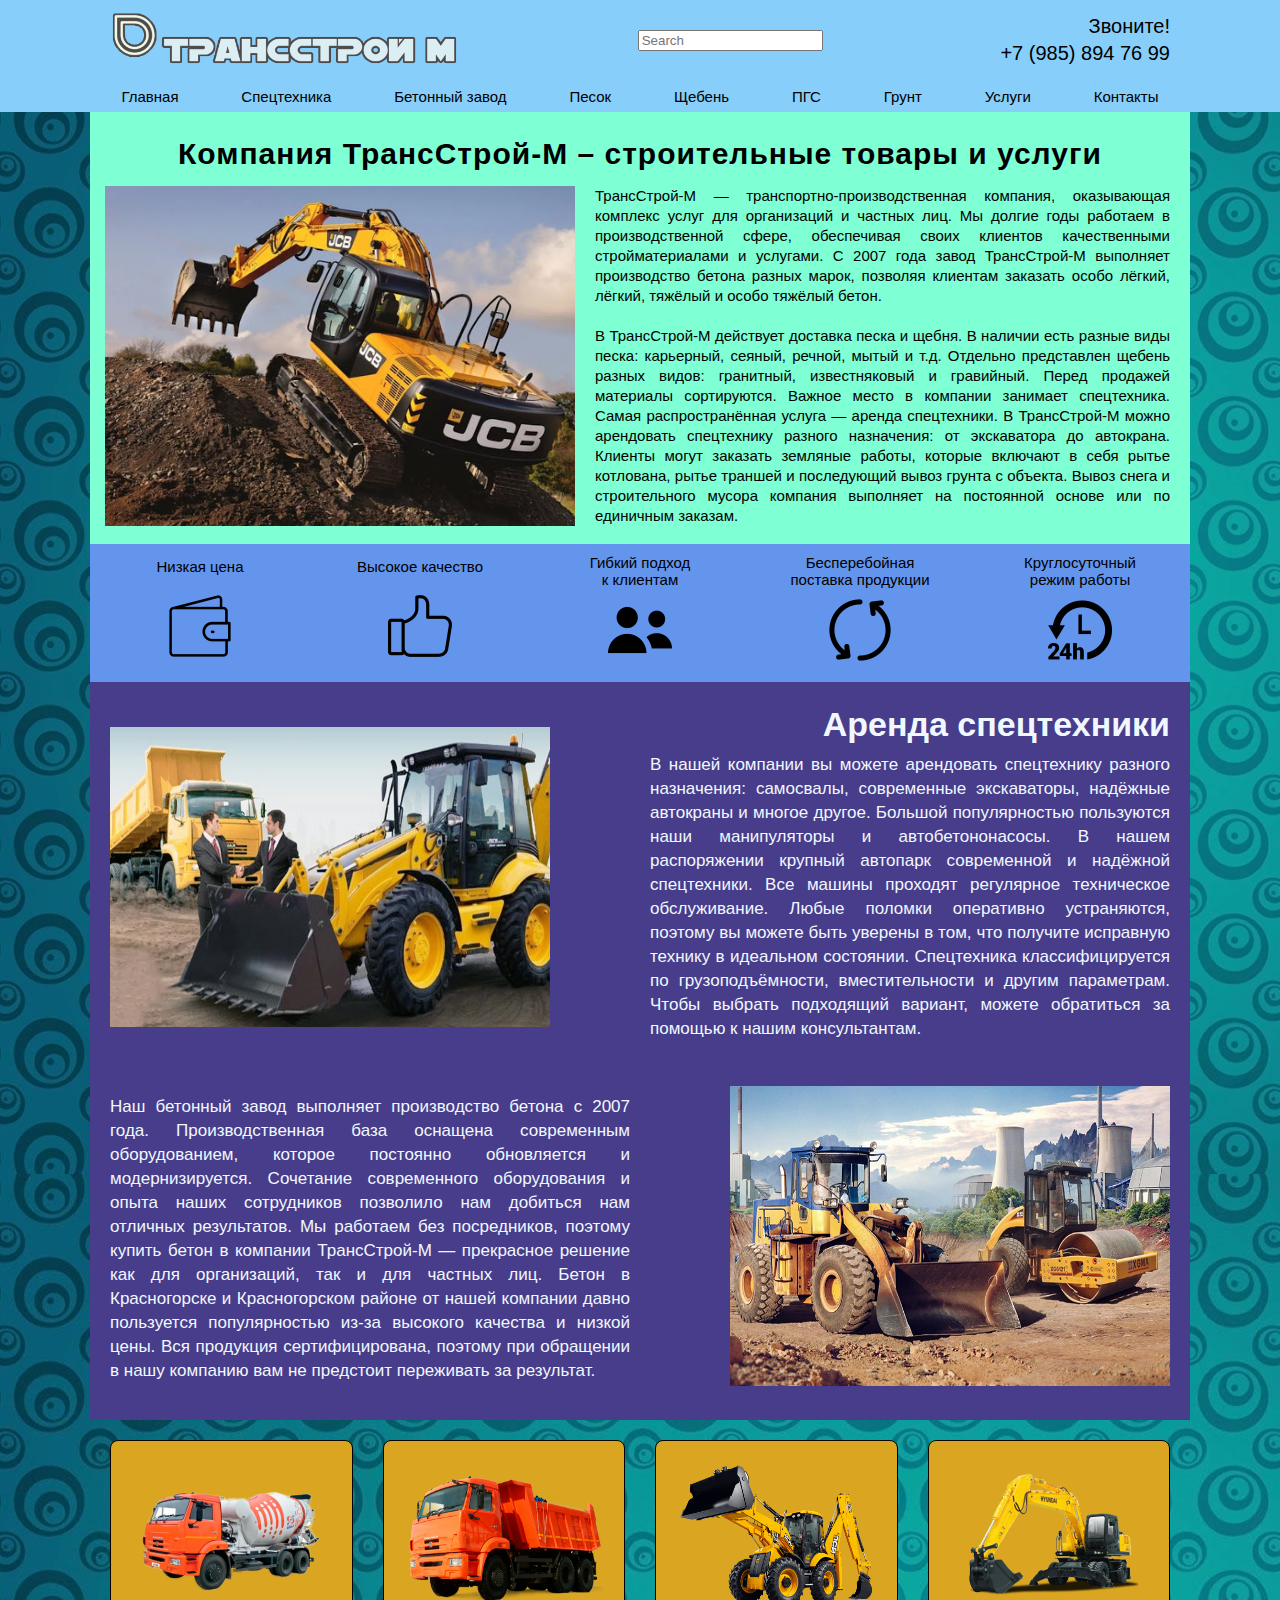
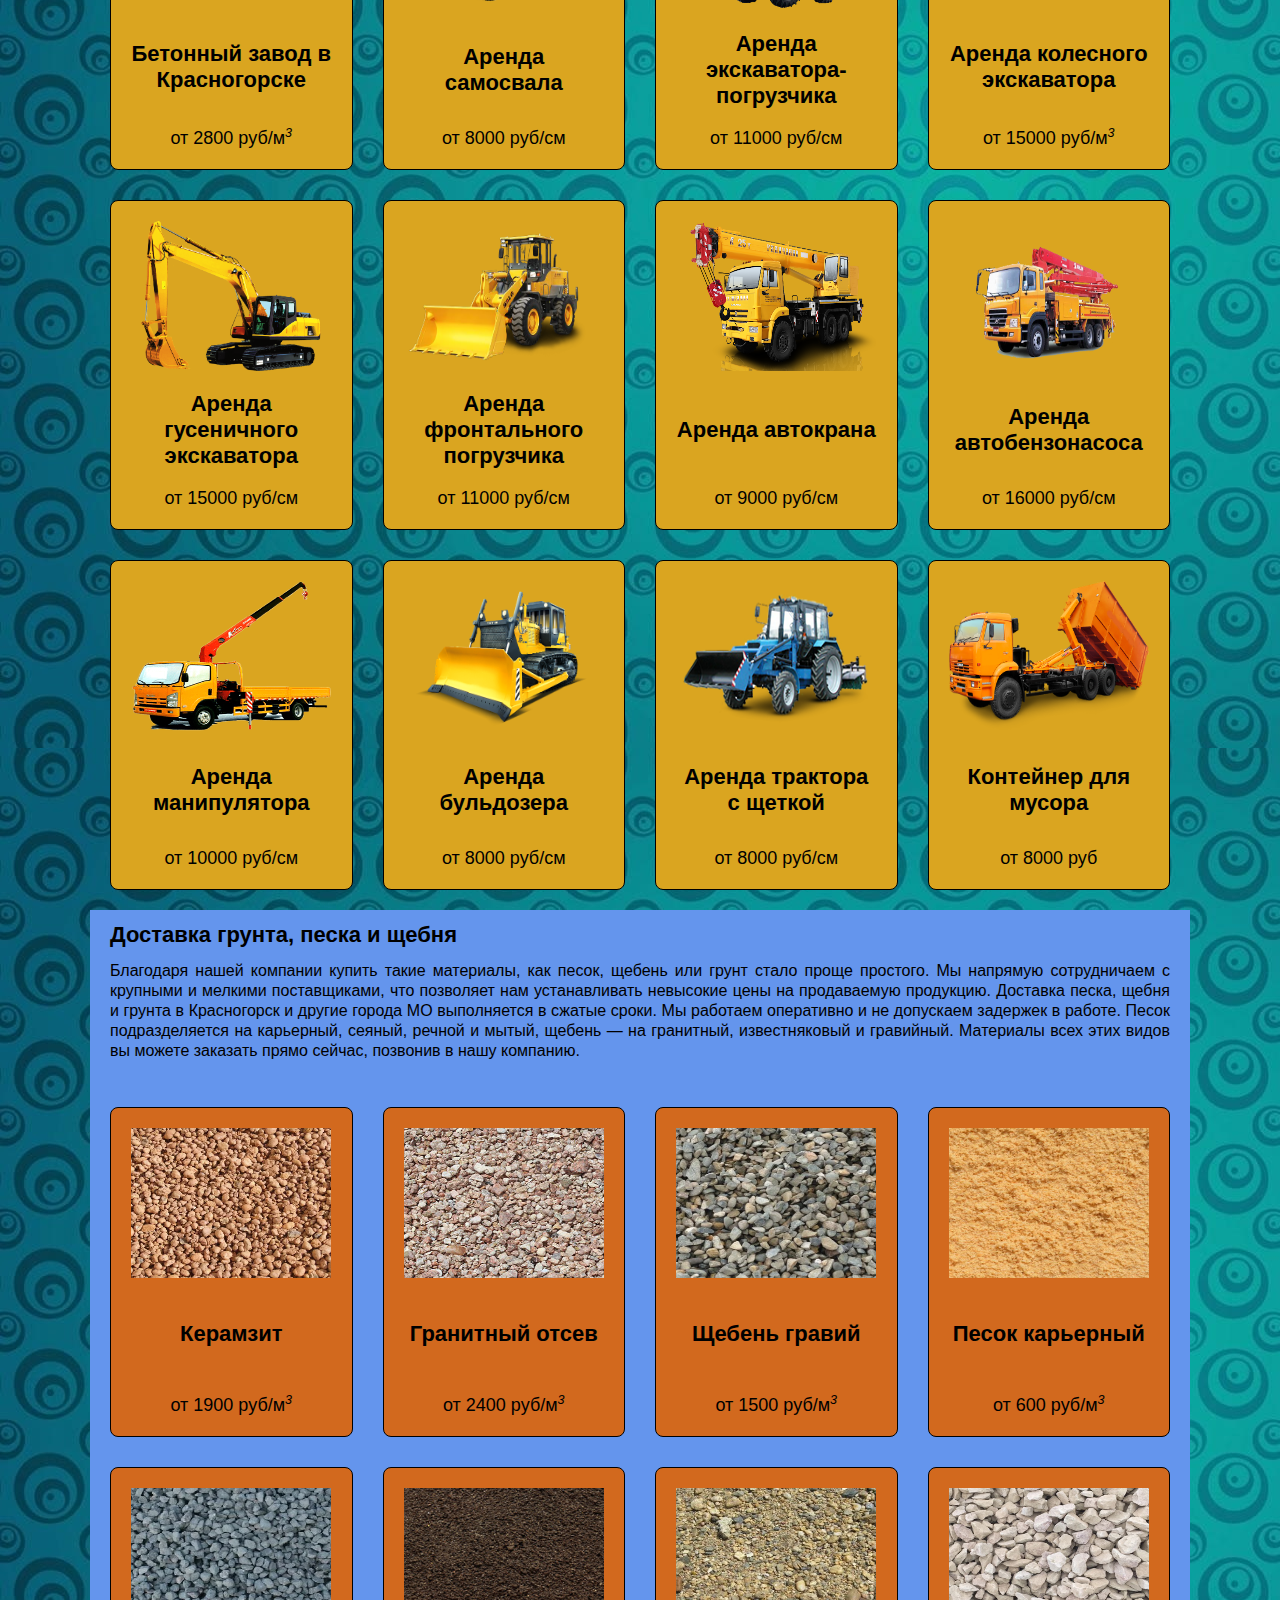
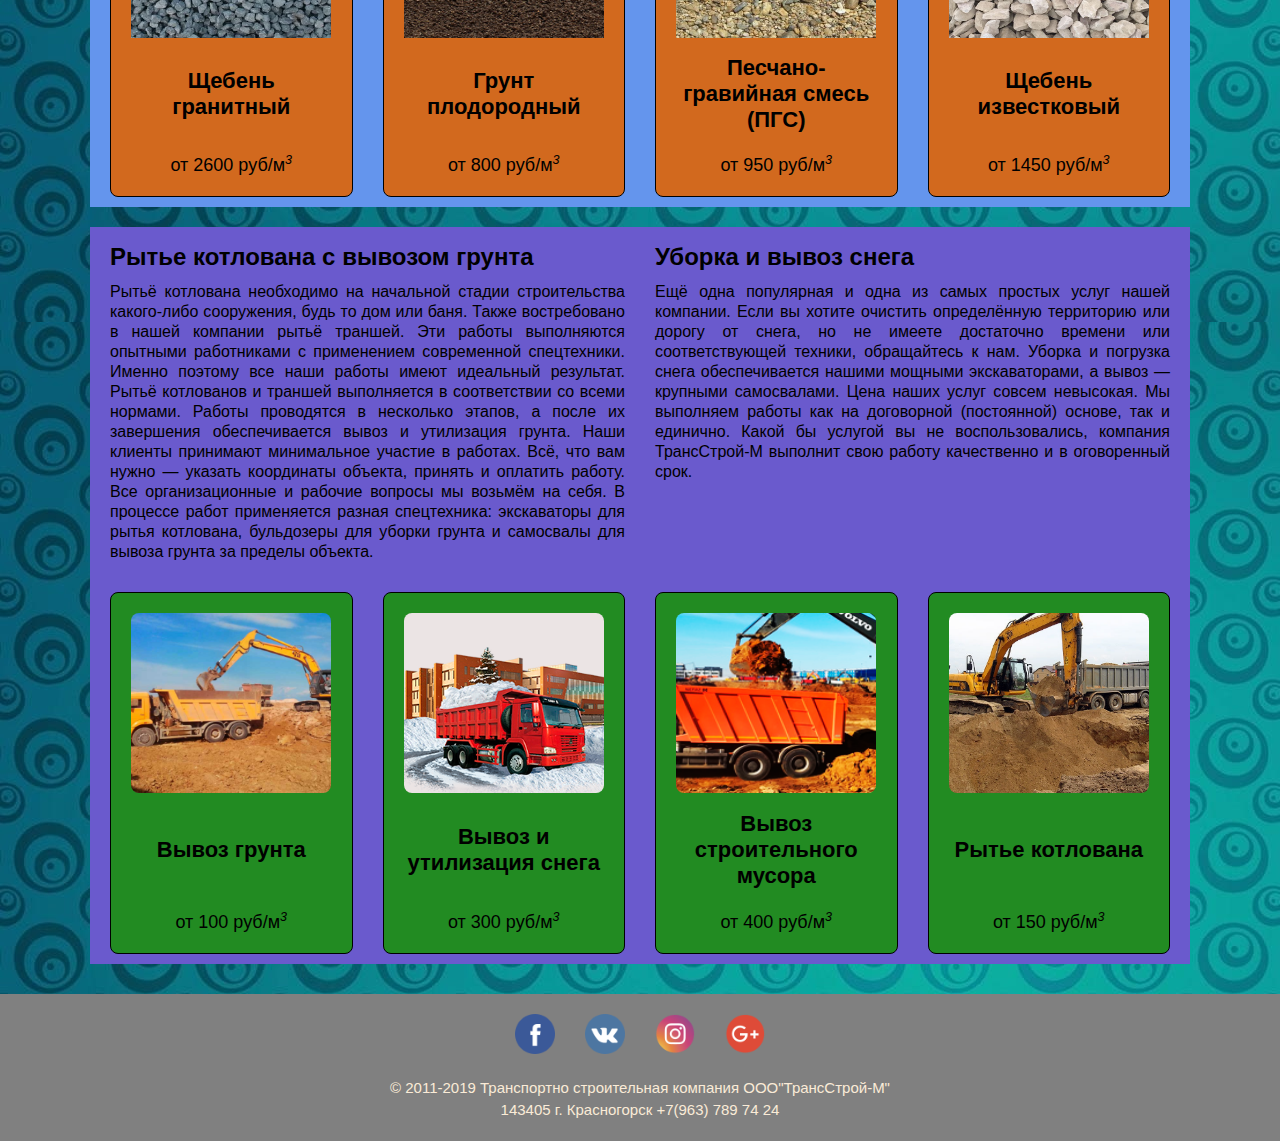
<file: sitew/index.html>
<!DOCTYPE html>
<html lang="en">
<head>
  <meta charset="UTF-8">
  <meta name="viewport" content="width=device-width, initial-scale=1.0">
  <link rel="stylesheet" href="css/style.css">
  <title>Document</title>
</head>
<body>
  <header class="main-header">
    <div class="container">
      <div class="top-nav">
        <div class="header-logo">
          <img src="images/logo.png" alt="ТрансСтрой-М" width="350px">
        </div>
        <form>
          <input type="search" name="q" placeholder="Search">
        </form>
        <span class="header-phone">
          Звоните!<br>+7 (985) 894 76 99
        </span>
      </div>
    </div>
    <div class="container">
      <nav class="main-navigation">
        <a class="active" href="#">Главная</a>
        <a href="#">Спецтехника</a>
        <a href="beton.html">Бетонный завод</a>
        <a href="#">Песок</a>
        <a href="#">Щебень</a>
        <a href="#">ПГС</a>
        <a href="#">Грунт</a>
        <a href="#">Услуги</a>
        <a href="#">Контакты</a>
      </nav>
    </div>
  </header>

  <main class="container">
    <div class="main-content">
      <h1>Компания ТрансСтрой-М – строительные товары и услуги</h1>
      <div class="main-content-flexbox">
        <div class="main-img">
          <img src="images/pic.jpg" alt="ТрансСтрой-М" width="470px" height="340px">
        </div>
        <p class="main-text">
          ТрансСтрой-М — транспортно-производственная компания, оказывающая комплекс 
          услуг для организаций и частных лиц. Мы долгие годы работаем в 
          производственной сфере, обеспечивая своих клиентов качественными 
          стройматериалами и услугами. С 2007 года завод ТрансСтрой-М выполняет 
          производство бетона разных марок, позволяя клиентам заказать особо лёгкий, 
          лёгкий, тяжёлый и особо тяжёлый бетон. <br><br>
          В ТрансСтрой-М действует доставка песка и щебня. В наличии есть разные 
          виды песка: карьерный, сеяный, речной, мытый и т.д. Отдельно представлен 
          щебень разных видов: гранитный, известняковый и гравийный. Перед продажей 
          материалы сортируются. Важное место в компании занимает спецтехника. Самая 
          распространённая услуга — аренда спецтехники. В ТрансСтрой-М можно 
          арендовать спецтехнику разного назначения: от экскаватора до автокрана. 
          Клиенты могут заказать земляные работы, которые включают в себя рытье 
          котлована, рытье траншей и последующий вывоз грунта с объекта. Вывоз снега 
          и строительного мусора компания выполняет на постоянной основе или по 
          единичным заказам.
        </p>
      </div>
    </div>

    <div class="features-container">
      <div class="feature">
        <span>Низкая цена</span>
        <img src="images/wallet.png" alt="Цена" width="64px" height="64px">
      </div>
      <div class="feature">
        <span>Высокое качество</span>
        <img src="images/like.png" alt="Качество" width="64px" height="64px">
      </div>
      <div class="feature">
        <span>Гибкий подход<br> к клиентам</span>
        <img src="images/group.png" alt="Подход" width="64px" height="64px">
      </div>
      <div class="feature">
        <span>Бесперебойная<br> поставка продукции</span>
        <img src="images/refresh.png" alt="Поставка" width="64px" height="64px">
      </div>
      <div class="feature">
        <span>Круглосуточный<br> режим работы</span>
        <img src="images/time.png" alt="Время" width="64px" height="64px">
      </div>
    </div>

    <div class="lease-wrapper">
      <div class="lease-box">
        <img src="images/pic-3.jpg" width="440px" height="300px">
      </div>
      <div class="lease-box">
        <h1>
          Аренда спецтехники
        </h1>
        <p>В нашей компании вы можете арендовать спецтехнику разного 
        назначения: самосвалы, современные экскаваторы, надёжные 
        автокраны и многое другое. Большой популярностью 
        пользуются наши манипуляторы и автобетононасосы. В нашем 
        распоряжении крупный автопарк современной и надёжной 
        спецтехники. Все машины проходят регулярное техническое 
        обслуживание. Любые поломки оперативно устраняются, 
        поэтому вы можете быть уверены в том, что получите 
        исправную технику в идеальном состоянии. Спецтехника 
        классифицируется по грузоподъёмности, вместительности 
        и другим параметрам. Чтобы выбрать подходящий вариант, 
        можете обратиться за помощью к нашим консультантам.
        </p>
      </div>
      <div class="lease-box">
        <p>Наш бетонный завод выполняет производство бетона с 2007 года. 
        Производственная база оснащена современным оборудованием, 
        которое постоянно обновляется и модернизируется. Сочетание 
        современного оборудования и опыта наших сотрудников позволило 
        нам добиться нам отличных результатов. Мы работаем без 
        посредников, поэтому купить бетон в компании ТрансСтрой-М — 
        прекрасное решение как для организаций, так и для частных 
        лиц. Бетон в Красногорске и Красногорском районе от нашей 
        компании давно пользуется популярностью из-за высокого 
        качества и низкой цены. Вся продукция сертифицирована, 
        поэтому при обращении в нашу компанию вам не предстоит 
        переживать за результат.
        </p>
      </div>
      <div class="lease-box">
          <img src="images/pic-4.jpg" width="440px" height="300px">
      </div>
    </div>

    <section class="grid-tech">
      <div class="grid-tech-box">
        <img src="images/betonyi zavod.png" alt="Бетонный завод" width="200px" height="150px">
        <h1>Бетонный завод в Красногорске</h1>
        <span>от 2800 руб/м<sup><small><i>3</i></small></sup></span>
      </div>
      <div class="grid-tech-box">
        <img src="images/samosval.png" alt="Самосвал" width="200px" height="150px">
        <h1>Аренда самосвала</h1>
        <span>от 8000 руб/см</span>
      </div>
      <div class="grid-tech-box">
        <img src="images/ekskavator-pogruzchik.png" alt="Экскаватор-погрузчик" width="200px" height="150px">
        <h1>Аренда экскаватора-погрузчика</h1>
        <span>от 11000 руб/см</span>
      </div>
      <div class="grid-tech-box">
        <img src="images/kolesnyi-ekskavator.png" alt="Колесной экскаватор" width="200px" height="150px">
        <h1>Аренда колесного экскаватора</h1>
        <span>от 15000 руб/м<sup><small><i>3</i></small></sup></span>
      </div>
      <div class="grid-tech-box">
        <img src="images/gusenichnyi-ekskavator.png" alt="Гусеничный экскаватор" width="200px" height="150px">
        <h1>Аренда гусеничного экскаватора</h1>
        <span>от 15000 руб/см</span>
      </div>
      <div class="grid-tech-box">
        <img src="images/frontalnyi-pogruzchik.png" alt="Фронтальный погрузчик" width="200px" height="150px">
        <h1>Аренда фронтального погрузчика</h1>
        <span>от 11000 руб/см</span>
      </div>
      <div class="grid-tech-box">
        <img src="images/avtokran.png" alt="Автокран" width="200px" height="150px">
        <h1>Аренда автокрана</h1>
        <span>от 9000 руб/см</span>
      </div>
      <div class="grid-tech-box">
        <img src="images/avtobenzonasos.png" alt="Автобензонасос" width="200px" height="150px">
        <h1>Аренда автобензонасоса</h1>
        <span>от 16000 руб/см</span>
      </div>
      <div class="grid-tech-box">
        <img src="images/manipulyator.png" alt="Манипутятор" width="200px" height="150px">
        <h1>Аренда манипулятора</h1>
        <span>от 10000 руб/см</span>
      </div>
      <div class="grid-tech-box">
        <img src="images/buldozer.png" alt="Бульдозер" width="200px" height="150px">
        <h1>Аренда бульдозера</h1>
        <span>от 8000 руб/см</span>
      </div>
      <div class="grid-tech-box">
        <img src="images/traktor-s-shetkoi.png" alt="Трактор" width="200px" height="150px">
        <h1>Аренда трактора с щеткой</h1>
        <span>от 8000 руб/см</span>
      </div>
      <div class="grid-tech-box">
        <img src="images/konteiner-musornyi.png" alt="Контейнер для мусора" width="200px" height="150px">
        <h1>Контейнер для мусора</h1>
        <span>от 8000 руб</span>
      </div>
    </section>

    <div class="grid-soil">
      <div class="grid-soil-title">
        <h1>Доставка грунта, песка и щебня</h1>
          <p>Благодаря нашей компании купить такие материалы, как песок, щебень или грунт стало проще 
          простого. Мы напрямую сотрудничаем с крупными и мелкими поставщиками, что позволяет нам 
          устанавливать невысокие цены на продаваемую продукцию. Доставка песка, щебня и грунта в 
          Красногорск и другие города МО выполняется в сжатые сроки. Мы работаем оперативно и не 
          допускаем задержек в работе.
          Песок подразделяется на карьерный, сеяный, речной и мытый, щебень — на гранитный, 
          известняковый и гравийный. Материалы всех этих видов вы можете заказать прямо сейчас, 
          позвонив в нашу компанию.
          </p>
      </div>
      <div class="grid-soil-box">
        <img src="images/keramzit.png" alt="Керамзит" width="200px" height="150px">
        <h1>Керамзит</h1>
        <span>от 1900 руб/м<sup><small><i>3</i></small></sup></span>
      </div>
      <div class="grid-soil-box">
        <img src="images/granitnyi-otsev.png" alt="Гранитный отсев" width="200px" height="150px">
        <h1>Гранитный отсев</h1>
        <span>от 2400 руб/м<sup><small><i>3</i></small></sup></span>
      </div>
      <div class="grid-soil-box">
        <img src="images/sheben-gravinyi.png" alt="Щебень гравийный" width="200px" height="150px">
        <h1>Щебень гравий</h1>
        <span>от 1500 руб/м<sup><small><i>3</i></small></sup></span>
      </div>
      <div class="grid-soil-box">
        <img src="images/pesok-kariernyi.png" alt="Песок карьерный" width="200px" height="150px">
        <h1>Песок карьерный</h1>
        <span>от 600 руб/м<sup><small><i>3</i></small></sup></span>
      </div>
      <div class="grid-soil-box">
        <img src="images/sheben-granitnyi.png" alt="Щебень гранитный" width="200px" height="150px">
        <h1>Щебень гранитный</h1>
        <span>от 2600 руб/м<sup><small><i>3</i></small></sup></span>
      </div>
      <div class="grid-soil-box">
        <img src="images/plodorodyi-grunt.png" alt="Грунт плодородный" width="200px" height="150px">
        <h1>Грунт плодородный</h1>
        <span>от 800 руб/м<sup><small><i>3</i></small></sup></span>
      </div>
      <div class="grid-soil-box">
        <img src="images/pgs.png" alt="ПГС" width="200px" height="150px">
        <h1>Песчано-гравийная смесь (ПГС)</h1>
        <span>от 950 руб/м<sup><small><i>3</i></small></sup></span>
      </div>
      <div class="grid-soil-box">
        <img src="images/sheben-isvestnyakovyi.png" alt="Щебень известняковый" width="200px" height="150px">
        <h1>Щебень известковый</h1>
        <span>от 1450 руб/м<sup><small><i>3</i></small></sup></span>
      </div>
    </div>

    <div class="grid-services">
      <div class="grid-services-title">
        <div class="grid-services-title-box">
        <h2>Рытье котлована с вывозом грунта</h2>
        <span>
          Рытьё котлована необходимо на начальной стадии строительства какого-либо 
          сооружения, будь то дом или баня. Также востребовано в нашей компании 
          рытьё траншей. Эти работы выполняются опытными работниками с применением 
          современной спецтехники. Именно поэтому все наши работы имеют идеальный 
          результат.
          Рытьё котлованов и траншей выполняется в соответствии со всеми нормами. 
          Работы проводятся в несколько этапов, а после их завершения 
          обеспечивается вывоз и утилизация грунта. Наши клиенты принимают 
          минимальное участие в работах. Всё, что вам нужно — указать координаты 
          объекта, принять и оплатить работу. Все организационные и рабочие 
          вопросы мы возьмём на себя. В процессе работ применяется разная 
          спецтехника: экскаваторы для рытья котлована, бульдозеры для уборки 
          грунта и самосвалы для вывоза грунта за пределы объекта.
        </span>
        <h2>Уборка и вывоз снега</h2>
        <span>
          Ещё одна популярная и одна из самых простых услуг нашей компании. 
          Если вы хотите очистить определённую территорию или дорогу от снега, 
          но не имеете достаточно времени или соответствующей техники, 
          обращайтесь к нам. Уборка и погрузка снега обеспечивается нашими 
          мощными экскаваторами, а вывоз — крупными самосвалами. 
          Цена наших услуг совсем невысокая. Мы выполняем работы как на 
          договорной (постоянной) основе, так и единично.
          Какой бы услугой вы не воспользовались, компания ТрансСтрой-М 
          выполнит свою работу качественно и в оговоренный срок.
        </span>
      </div>
      </div>
      <div class="grid-services-box">
        <img src="images/vyivoz-grunta.png" alt="Вывоз грунта" width="200px" height="180px">
        <h2>Вывоз грунта</h2>
        <span>от 100 руб/м<sup><small><i>3</i></small></sup></span>
      </div>
      <div class="grid-services-box">
        <img src="images/vyivoz-snega.png" alt="Вывоз снега" width="200px" height="180px">
        <h2>Вывоз и утилизация снега</h2>
        <span>от 300 руб/м<sup><small><i>3</i></small></sup></span>
      </div>
      <div class="grid-services-box">
        <img src="images/vyivoz-musora.png" alt="Вывоз мусора" width="200px" height="180px">
        <h2>Вывоз строительного мусора</h2>
        <span>от 400 руб/м<sup><small><i>3</i></small></sup></span>
      </div>
      <div class="grid-services-box">
        <img src="images/ryitie-kotlovana.png" alt="Рытье котлована" width="200px" height="180px">
        <h2>Рытье котлована</h2>
        <span>от 150 руб/м<sup><small><i>3</i></small></sup></span>
      </div>
    </div>
  </main>

  <footer>
    <div class="footer-links">
      <a href="#"><img src="images/facebook.png" alt="facebook" width="40px" height="40px"></a>
      <a href="#"><img src="images/vk.png" alt="vk" width="40px" height="40px"></a>
      <a href="#"><img src="images/instagram.png" alt="instagram" width="40px" height="40px"></a>
      <a href="#"><img src="images/google-plus.png" alt="google+" width="40px" height="40px"></a>
    </div>
    <p>
      © 2011-2019 Транспортно строительная компания ООО"ТрансСтрой-М"
      143405 г. Красногорск +7(963) 789 74 24
    </p>
  </footer>
</body>
</html>
</file>
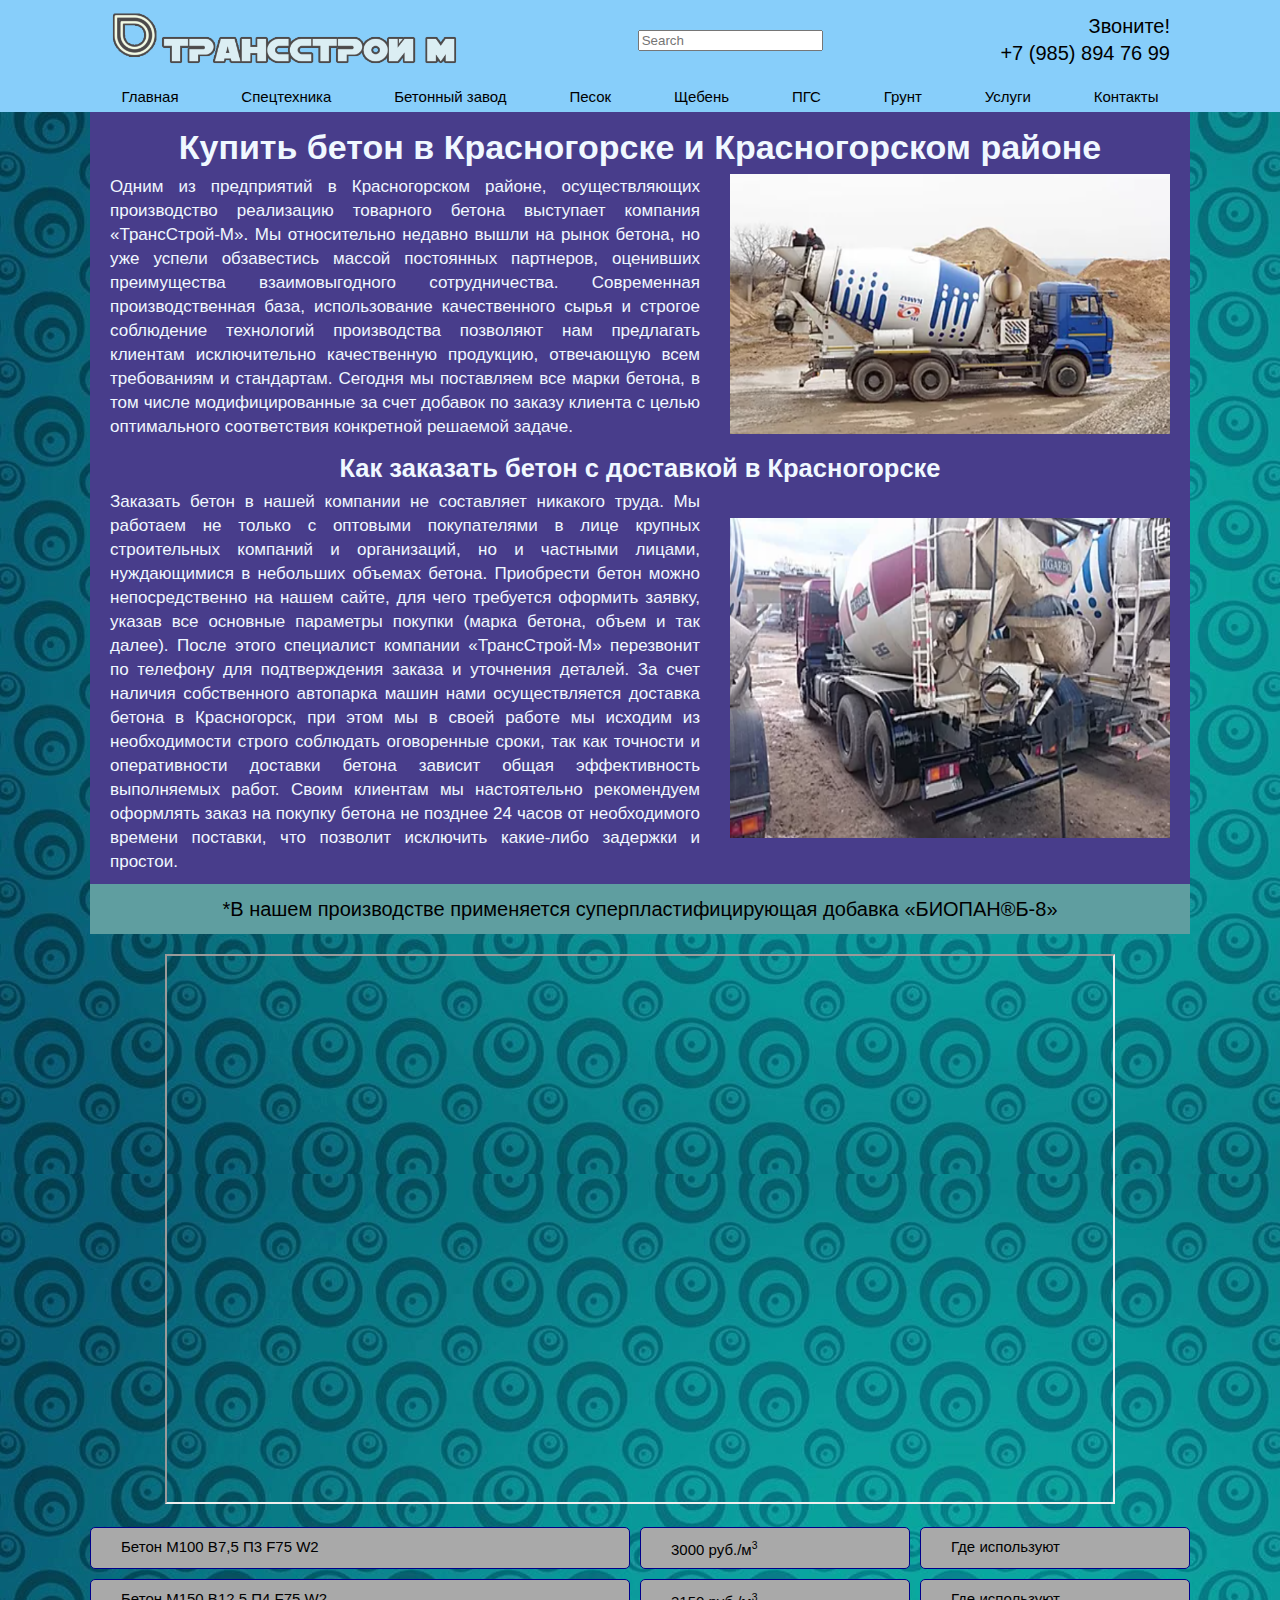
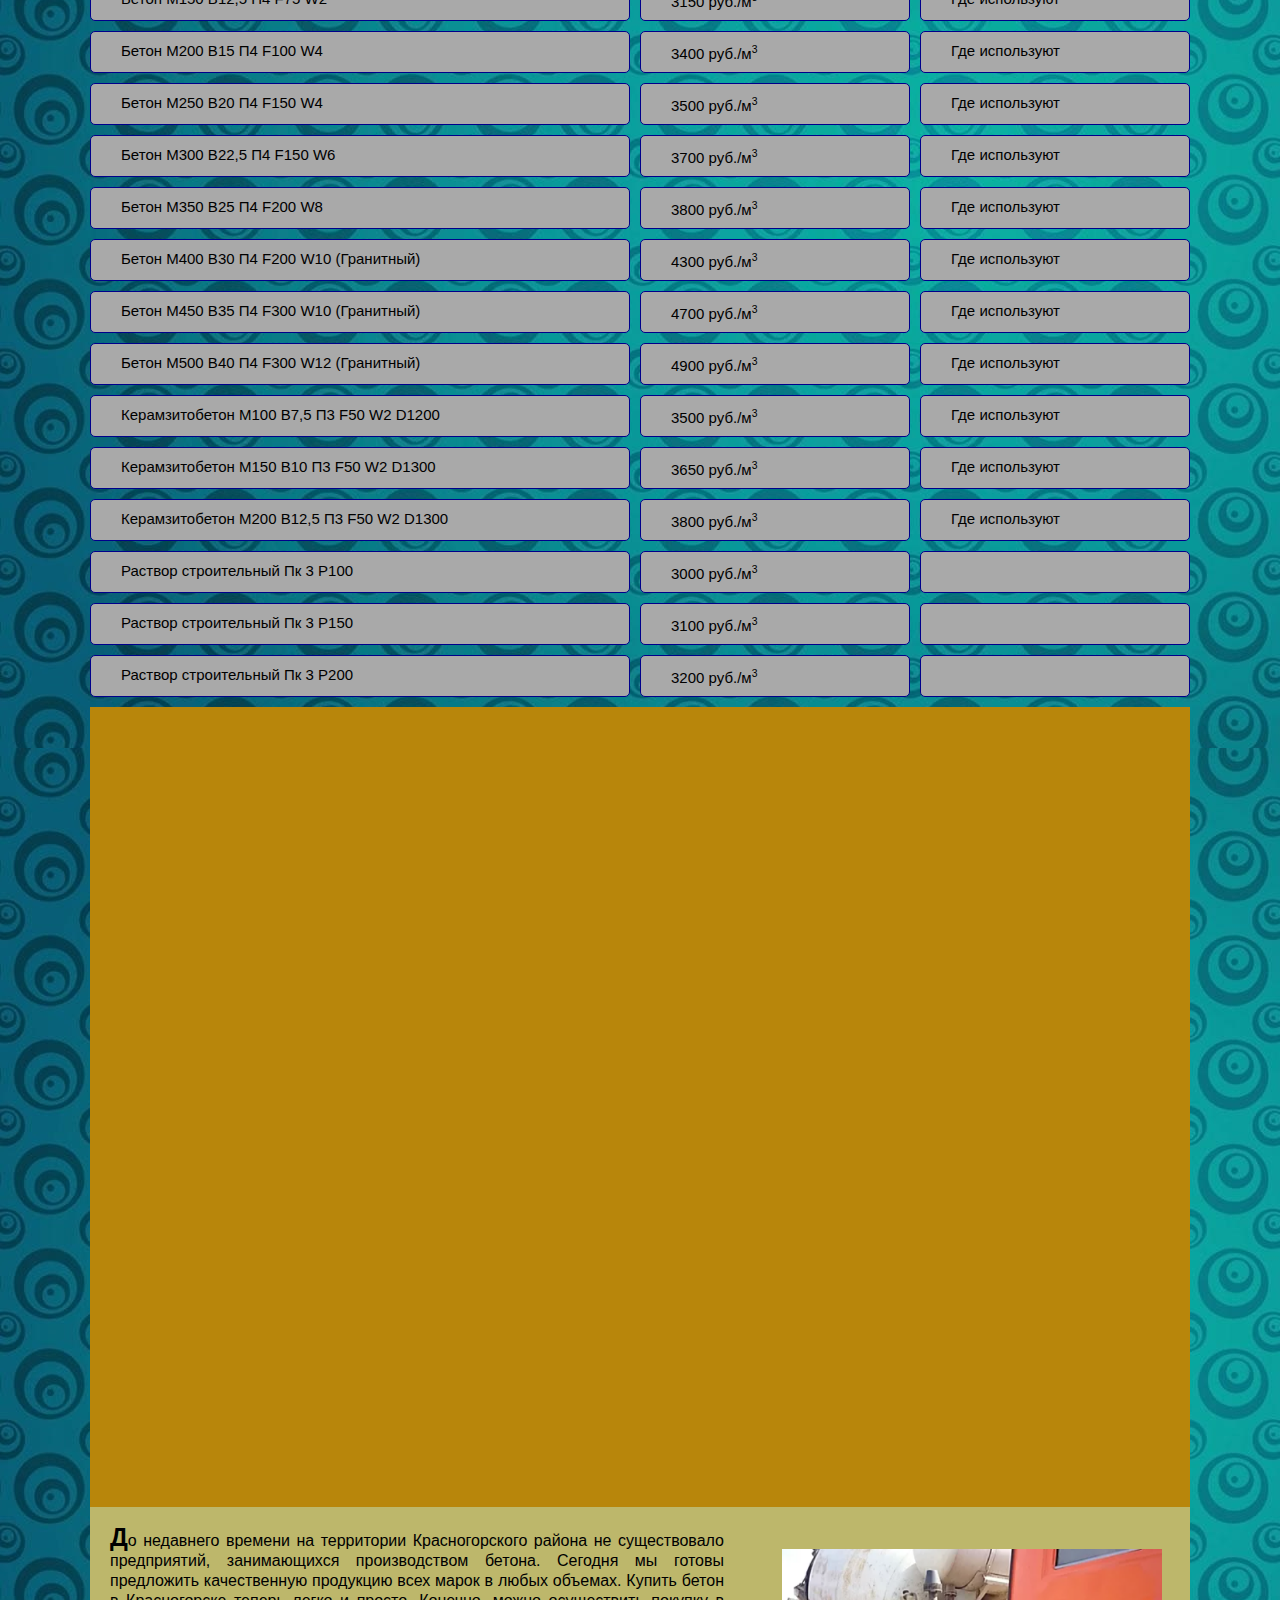
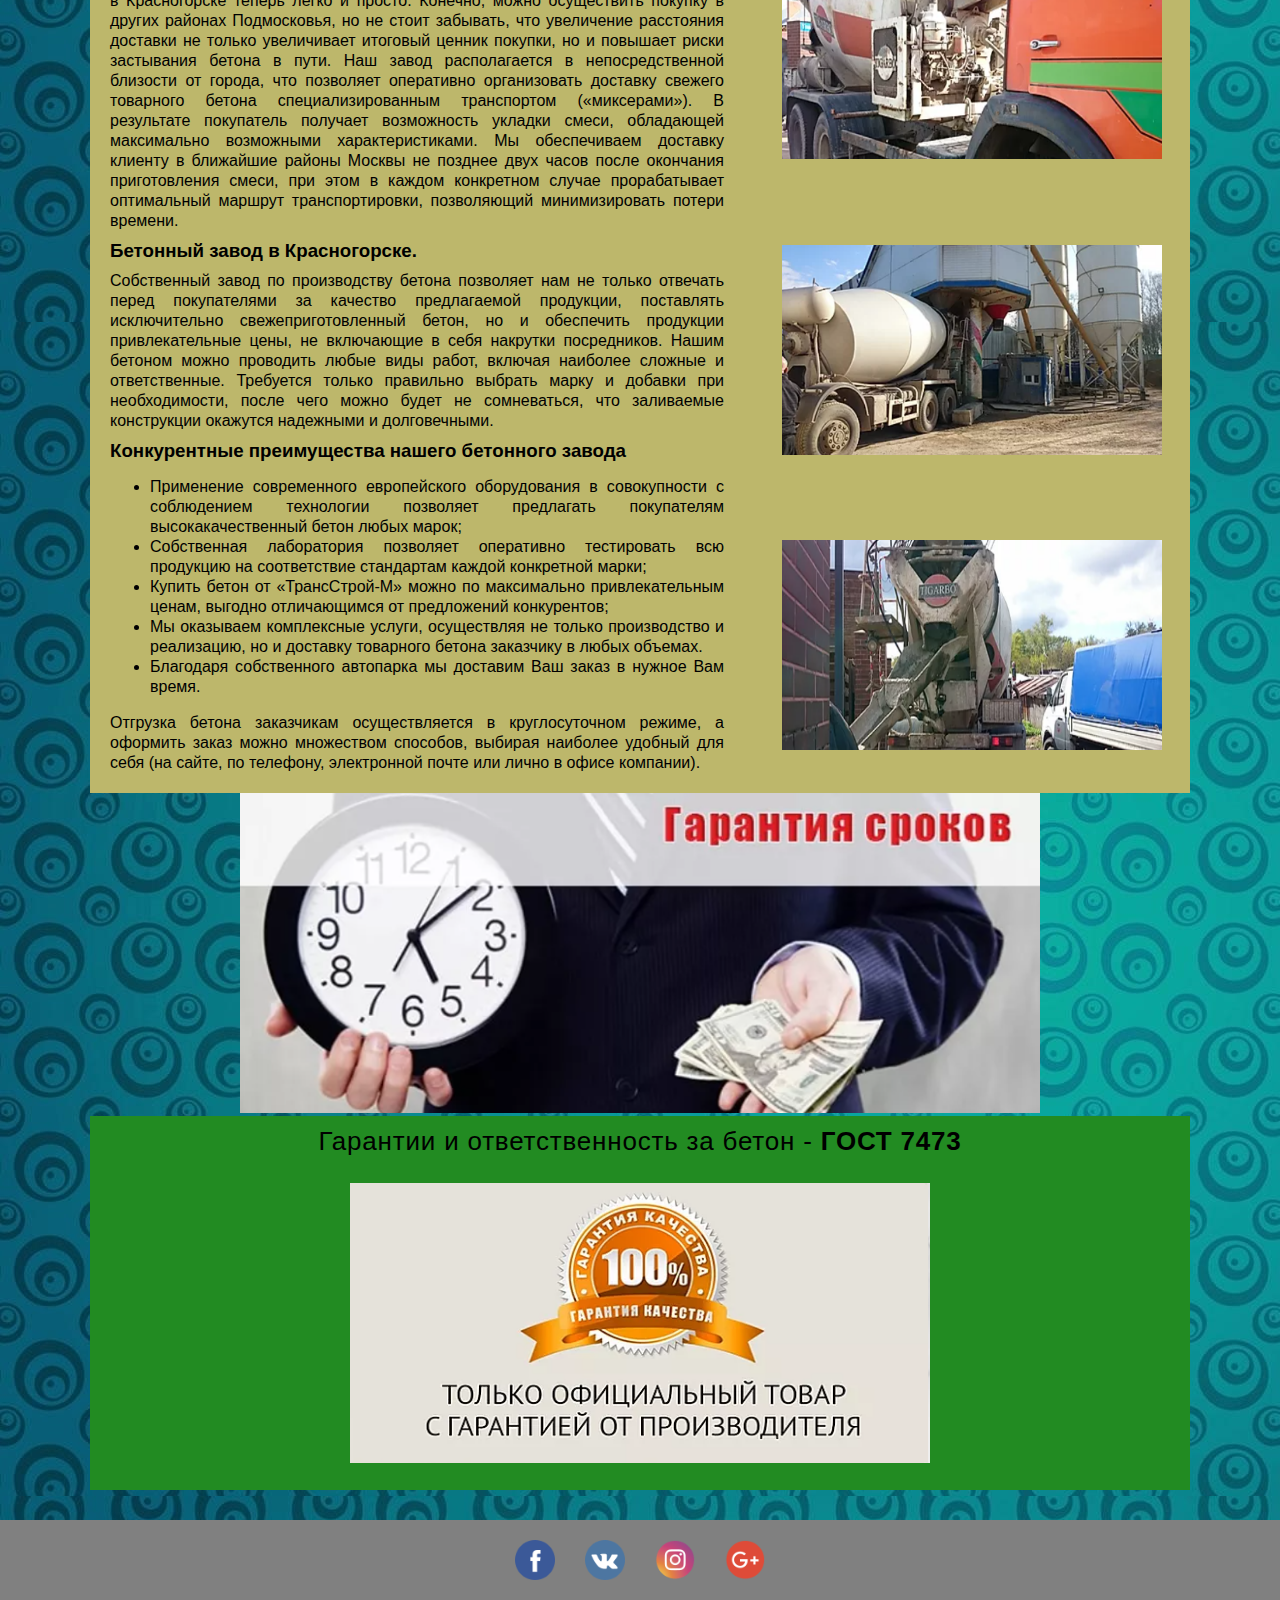
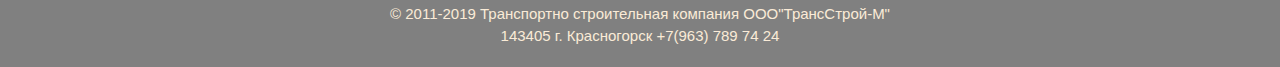
<file: sitew/beton.html>
<!DOCTYPE html>
<html lang="en">
<head>
  <meta charset="UTF-8">
  <meta name="viewport" content="width=device-width, initial-scale=1.0">
  <link rel="stylesheet" href="css/style.css">
  <title>Document</title>
</head>
<body>
  <header class="main-header">
    <div class="container">
      <div class="top-nav">
        <div class="header-logo">
          <img src="images/logo.png" alt="ТрансСтрой-М" width="350px">
        </div>
        <form>
          <input type="search" name="q" placeholder="Search">
        </form>
        <span class="header-phone">
          Звоните!<br>+7 (985) 894 76 99
        </span>
      </div>
    </div>
    <div class="container">
      <nav class="main-navigation">
        <a href="index.html">Главная</a>
        <a href="#">Спецтехника</a>
        <a class="active" href="beton.html">Бетонный завод</a>
        <a href="#">Песок</a>
        <a href="#">Щебень</a>
        <a href="#">ПГС</a>
        <a href="#">Грунт</a>
        <a href="#">Услуги</a>
        <a href="#">Контакты</a>
      </nav>
    </div>
  </header>

  <main class="container">
    <div class="beton-main-wrapper">
      <div class="beton-main-box">
        <h1>
          Купить бетон в Красногорске и Красногорском районе
        </h1>
      </div>
      <div class="beton-main-box">
        <p>
          Одним из предприятий в Красногорском районе, осуществляющих 
          производство реализацию товарного бетона выступает компания 
          «ТрансСтрой-М». Мы относительно недавно вышли на рынок 
          бетона, но уже успели обзавестись массой постоянных 
          партнеров, оценивших преимущества взаимовыгодного 
          сотрудничества.

          Современная производственная база, использование 
          качественного сырья и строгое соблюдение технологий 
          производства позволяют нам предлагать клиентам 
          исключительно качественную продукцию, отвечающую всем 
          требованиям и стандартам. Сегодня мы поставляем все марки 
          бетона, в том числе модифицированные за счет добавок по 
          заказу клиента с целью оптимального соответствия конкретной 
          решаемой задаче.
        </p>
      </div>
      <div class="beton-main-box">
        <img src="images/beton-1.png" width="440px" height="260px">
      </div>
      <div class="beton-main-box">
          <h2>
            Как заказать бетон с доставкой в Красногорске
          </h2>
      </div>
      <div class="beton-main-box">
        <p>
        Заказать бетон в нашей компании не составляет никакого труда. 
        Мы работаем не только с оптовыми покупателями в лице крупных 
        строительных компаний и организаций, но и частными лицами, 
        нуждающимися в небольших объемах бетона.
        Приобрести бетон можно непосредственно на нашем сайте, для чего 
        требуется оформить заявку, указав все основные параметры покупки 
        (марка бетона, объем и так далее). После этого специалист компании 
        «ТрансСтрой-М» перезвонит по телефону для подтверждения заказа и 
        уточнения деталей. За счет наличия собственного автопарка машин 
        нами осуществляется доставка бетона в Красногорск, при этом мы 
        в своей работе мы исходим из необходимости строго соблюдать 
        оговоренные сроки, так как точности и оперативности доставки бетона 
        зависит общая эффективность выполняемых работ. Своим клиентам мы 
        настоятельно рекомендуем оформлять заказ на покупку бетона не 
        позднее 24 часов от необходимого времени поставки, что позволит 
        исключить какие-либо задержки и простои.
        </p>
      </div>
      <div class="beton-main-box">
        <img src="images/beton-2.png" width="440px" height="320px">
      </div>
    </div>

    <span class="beton-note">
      *В нашем производстве применяется суперпластифицирующая добавка «БИОПАН®Б-8»
    </span>

    <div class="beton-embed">
      <iframe width="950" height="550" src="https://www.youtube.com/embed/SG80vThTTZw">
      </iframe>
    </div>

    <section class="beton-grid">
      <div class="beton-grid-box">
        <span>Бетон М100 В7,5 П3 F75 W2</span>
      </div>
      <div class="beton-grid-box">
        <span>3000 руб./м<sup><small>3</small></sup></span>
      </div>
      <div class="beton-grid-box">
        <a href="marki-betona.html">Где используют</span></a>
      </div>
      <div class="beton-grid-box">
        <span>Бетон М150 В12,5 П4 F75 W2</span>
      </div>
      <div class="beton-grid-box">
        <span>3150 руб./м<sup><small>3</small></sup></span>
      </div>
      <div class="beton-grid-box">
        <a href="marki-betona.html">Где используют</span></a>
      </div>
      <div class="beton-grid-box">
        <span>Бетон М200 В15 П4 F100 W4</span>
      </div>
      <div class="beton-grid-box">
        <span>3400 руб./м<sup><small>3</small></sup></span>
      </div>
      <div class="beton-grid-box">
        <a href="marki-betona.html">Где используют</span></a>
      </div>
      <div class="beton-grid-box">
        <span>Бетон М250 В20 П4 F150 W4</span>
      </div>
      <div class="beton-grid-box">
        <span>3500 руб./м<sup><small>3</small></sup></span>
      </div>
      <div class="beton-grid-box">
        <a href="marki-betona.html">Где используют</span></a>
      </div>
      <div class="beton-grid-box">
        <span>Бетон М300 В22,5 П4 F150 W6</span>
      </div>
      <div class="beton-grid-box">
        <span>3700 руб./м<sup><small>3</small></sup></span>
      </div>
      <div class="beton-grid-box">
        <a href="marki-betona.html">Где используют</span></a>
      </div>
      <div class="beton-grid-box">
        <span>Бетон М350 В25 П4 F200 W8</span>
      </div>
      <div class="beton-grid-box">
        <span>3800 руб./м<sup><small>3</small></sup></span>
      </div>
      <div class="beton-grid-box">
        <a href="marki-betona.html">Где используют</span></a>
      </div>
      <div class="beton-grid-box">
        <span>Бетон М400 В30 П4 F200 W10 (Гранитный)</span>
      </div>
      <div class="beton-grid-box">
        <span>4300 руб./м<sup><small>3</small></sup></span>
      </div>
      <div class="beton-grid-box">
        <a href="marki-betona.html">Где используют</span></a>
      </div>
      <div class="beton-grid-box">
        <span>Бетон М450 В35 П4 F300 W10 (Гранитный)</span>
      </div>
      <div class="beton-grid-box">
        <span>4700 руб./м<sup><small>3</small></sup></span>
      </div>
      <div class="beton-grid-box">
        <a href="marki-betona.html">Где используют</span></a>
      </div>
      <div class="beton-grid-box">
        <span>Бетон М500 В40 П4 F300 W12 (Гранитный)</span>
      </div>
      <div class="beton-grid-box">
        <span>4900 руб./м<sup><small>3</small></sup></span>
      </div>
      <div class="beton-grid-box">
        <a href="marki-betona.html">Где используют</span></a>
      </div>
      <div class="beton-grid-box">
        <span>Керамзитобетон М100 В7,5 П3 F50 W2 D1200</span>
      </div>
      <div class="beton-grid-box">
        <span>3500 руб./м<sup><small>3</small></sup></span>
      </div>
      <div class="beton-grid-box">
        <a href="marki-betona.html">Где используют</span></a>
      </div>
      <div class="beton-grid-box">
        <span>Керамзитобетон М150 В10 П3 F50 W2 D1300</span>
      </div>
      <div class="beton-grid-box">
        <span>3650 руб./м<sup><small>3</small></sup></span>
      </div>
      <div class="beton-grid-box">
        <a href="marki-betona.html">Где используют</span></a>
      </div>
      <div class="beton-grid-box">
        <span>Керамзитобетон М200 В12,5 П3 F50 W2 D1300</span>
      </div>
      <div class="beton-grid-box">
        <span>3800 руб./м<sup><small>3</small></sup></span>
      </div>
      <div class="beton-grid-box">
        <a href="marki-betona.html">Где используют</span></a>
      </div>
      <div class="beton-grid-box">
        <span>Раствор строительный Пк 3 Р100</span>
      </div>
      <div class="beton-grid-box">
        <span>3000 руб./м<sup><small>3</small></sup></span>
      </div>
      <div class="beton-grid-box">
        
      </div>
      <div class="beton-grid-box">
        <span>Раствор строительный Пк 3 Р150</span>
      </div>
      <div class="beton-grid-box">
        <span>3100 руб./м<sup><small>3</small></sup></span>
      </div>
      <div class="beton-grid-box">
        
      </div>
      <div class="beton-grid-box">
        <span>Раствор строительный Пк 3 Р200</span>
      </div>
      <div class="beton-grid-box">
        <span>3200 руб./м<sup><small>3</small></sup></span>
      </div>
      <div class="beton-grid-box">
        
      </div>
    </section>
    
    <div class="beton-gallery">
      
    </div>

    <div class="beton-features">
      <div class="beton-features-text">
        <p>
          До недавнего времени на территории Красногорского района не 
          существовало предприятий, занимающихся производством бетона. 
          Сегодня мы готовы предложить качественную продукцию всех 
          марок в любых объемах. Купить бетон в Красногорске теперь 
          легко и просто. Конечно, можно осуществить покупку в других 
          районах Подмосковья, но не стоит забывать, что увеличение 
          расстояния доставки не только увеличивает итоговый ценник 
          покупки, но и повышает риски застывания бетона в пути.
          Наш завод располагается в непосредственной близости от 
          города, что позволяет оперативно организовать доставку 
          свежего товарного бетона специализированным транспортом 
          («миксерами»). В результате покупатель получает возможность 
          укладки смеси, обладающей максимально возможными 
          характеристиками. Мы обеспечиваем доставку клиенту в 
          ближайшие районы Москвы не позднее двух часов после 
          окончания приготовления смеси, при этом в каждом конкретном 
          случае прорабатывает оптимальный маршрут транспортировки, 
          позволяющий минимизировать потери времени. 
          <h3>Бетонный завод в Красногорске.</h3> 
          Собственный завод по производству бетона позволяет нам не 
          только отвечать перед покупателями за качество предлагаемой 
          продукции, поставлять исключительно свежеприготовленный 
          бетон, но и обеспечить продукции привлекательные цены, не 
          включающие в себя накрутки посредников. Нашим бетоном можно 
          проводить любые виды работ, включая наиболее сложные и 
          ответственные. Требуется только правильно выбрать марку и 
          добавки при необходимости, после чего можно будет не 
          сомневаться, что заливаемые конструкции окажутся надежными 
          и долговечными. 
          <h3>Конкурентные преимущества нашего бетонного завода</h3> 
            <ul>
              <li>Применение современного европейского оборудования в 
                совокупности с соблюдением технологии позволяет предлагать 
                покупателям высокакачественный бетон любых марок;</li>
              <li>Собственная лаборатория позволяет оперативно тестировать 
                всю продукцию на соответствие стандартам каждой 
                конкретной марки;</li>
              <li>Купить бетон от «ТрансСтрой-М» можно по максимально 
                привлекательным ценам, выгодно отличающимся от 
                предложений конкурентов;</li>
              <li>Мы оказываем комплексные услуги, осуществляя не 
                только производство и реализацию, но и доставку 
                товарного бетона заказчику в любых объемах.</li>
              <li>Благодаря собственного автопарка мы доставим Ваш заказ 
                в нужное Вам время.</li>
            </ul>
          Отгрузка бетона заказчикам осуществляется в круглосуточном режиме, 
          а оформить заказ можно множеством способов, выбирая наиболее 
          удобный для себя (на сайте, по телефону, электронной почте или 
          лично в офисе компании).
      </div>
      <div class="beton-features-images">
        <img src="images/beton-3.png" alt="Бетон" width="380px" height="210px">
        <img src="images/beton-4.png" alt="Бетон" width="380px" height="210px">
        <img src="images/beton-5.png" alt="Бетон" width="380px" height="210px">
      </div>
    </div>

    <div class="beton-guarantee">
      <img src="images/beton-garantiya.png" alt="Гарантия" width="800px" height="320px">
    </div>

    <div class="beton-guarantee-quality">
      <p>
        Гарантии и ответственность за бетон - <b>ГОСТ 7473</b>
      </p>
      <img src="images/beton-garantiya-quality.png" alt="Качество" width="580px" height="280px">
    </div>
  </main>

  <footer>
    <div class="footer-links">
      <a href="#"><img src="images/facebook.png" alt="facebook" width="40px" height="40px"></a>
      <a href="#"><img src="images/vk.png" alt="vk" width="40px" height="40px"></a>
      <a href="#"><img src="images/instagram.png" alt="instagram" width="40px" height="40px"></a>
      <a href="#"><img src="images/google-plus.png" alt="google+" width="40px" height="40px"></a>
    </div>
    <p>
      © 2011-2019 Транспортно строительная компания ООО"ТрансСтрой-М"
      143405 г. Красногорск +7(963) 789 74 24
    </p>
  </footer>
</body>
</html>
</file>
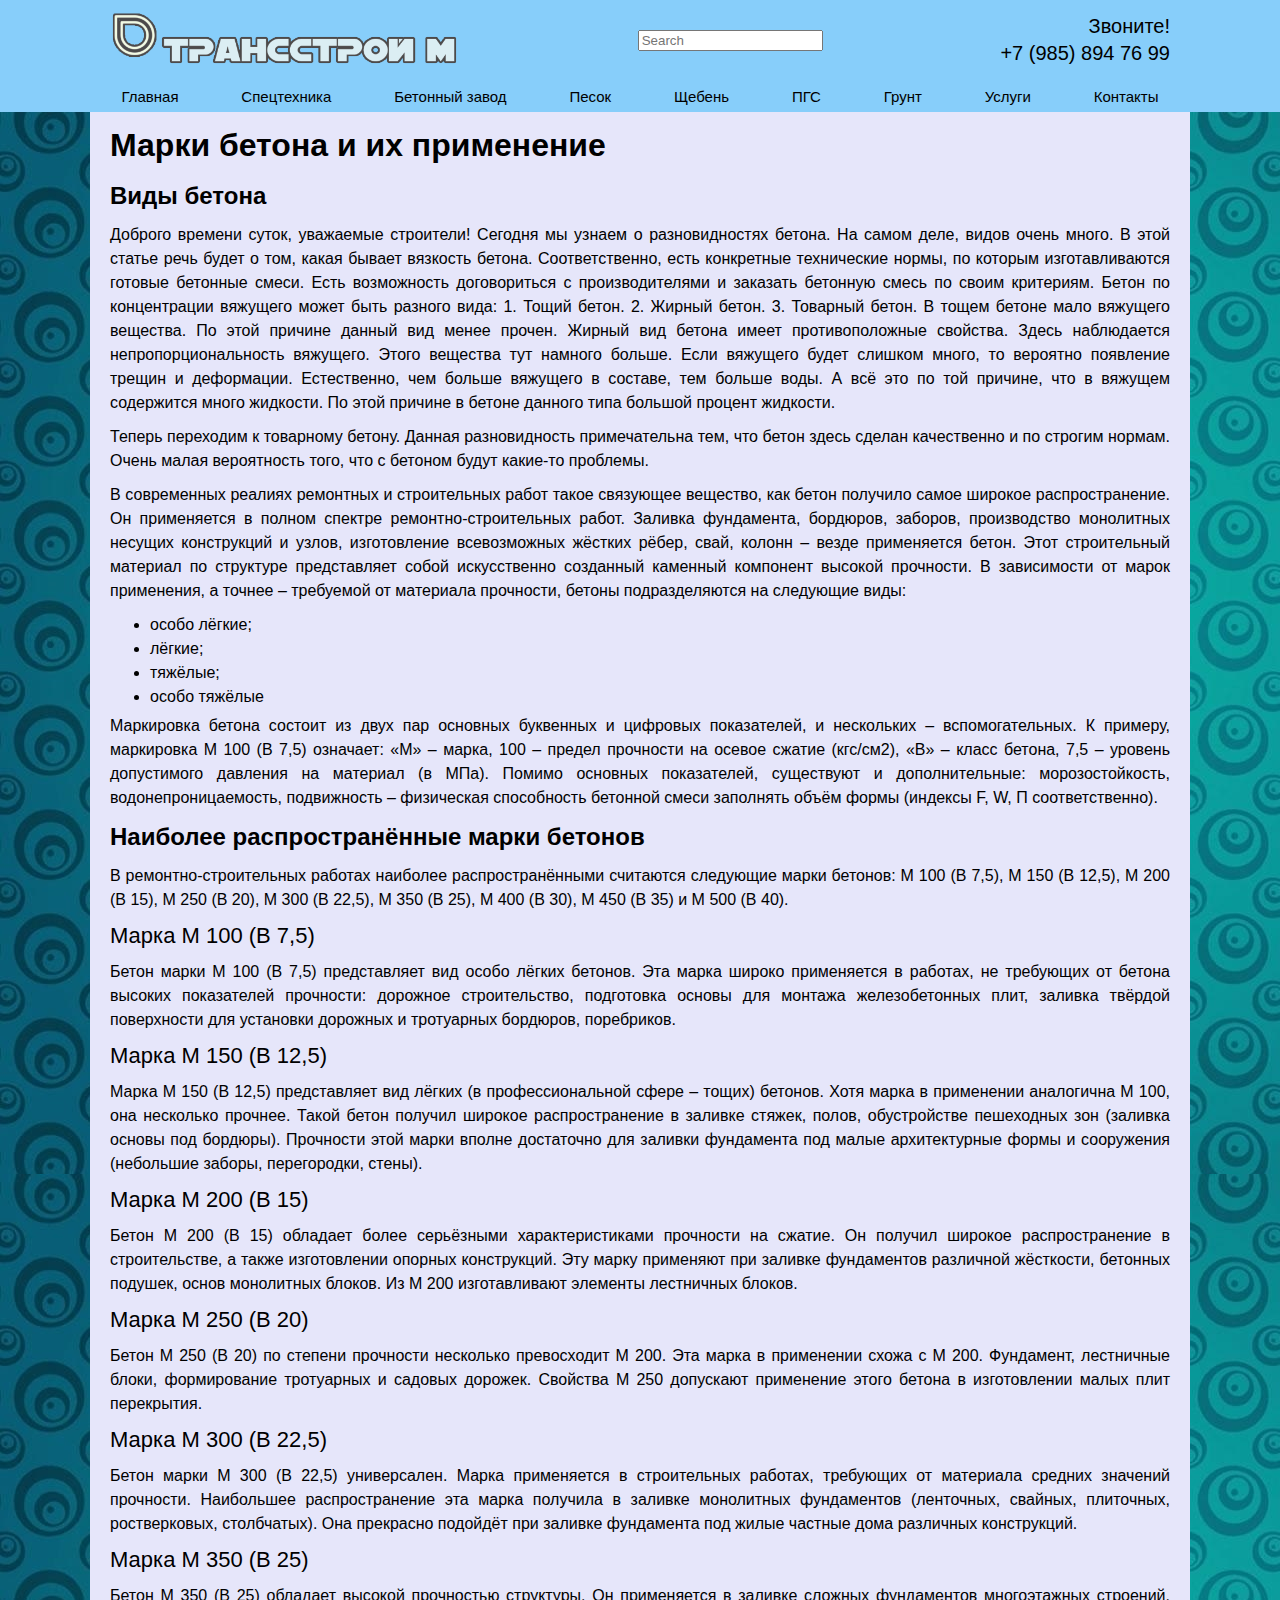
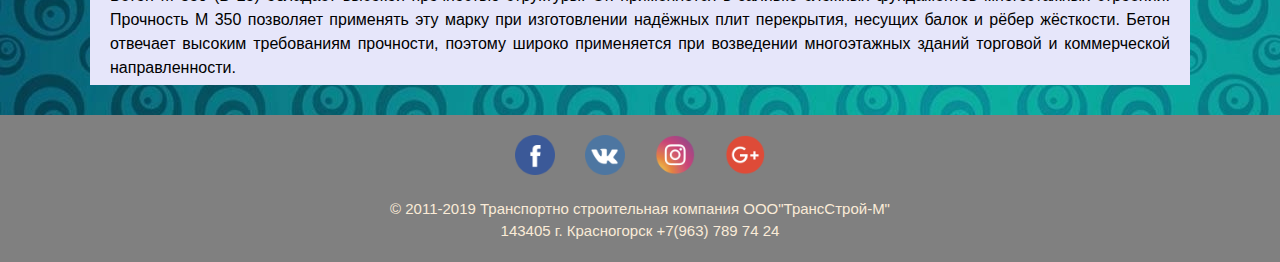
<file: sitew/marki-betona.html>
<!DOCTYPE html>
<html lang="en">
<head>
  <meta charset="UTF-8">
  <meta name="viewport" content="width=device-width, initial-scale=1.0">
  <link rel="stylesheet" href="css/style.css">
  <title>Document</title>
</head>
<body>
  <header class="main-header">
    <div class="container">
      <div class="top-nav">
        <div class="header-logo">
          <img src="images/logo.png" alt="ТрансСтрой-М" width="350px">
        </div>
        <form>
          <input type="search" name="q" placeholder="Search">
        </form>
        <span class="header-phone">
          Звоните!<br>+7 (985) 894 76 99
        </span>
      </div>
    </div>
    <div class="container">
      <nav class="main-navigation">
        <a href="index.html">Главная</a>
        <a href="#">Спецтехника</a>
        <a href="beton.html">Бетонный завод</a>
        <a href="#">Песок</a>
        <a href="#">Щебень</a>
        <a href="#">ПГС</a>
        <a href="#">Грунт</a>
        <a href="#">Услуги</a>
        <a href="#">Контакты</a>
      </nav>
    </div>
  </header>

  <main class="container">
    <div class="marki-betona-text">
      <h1>Марки бетона и их применение</h1>
      <h2>Виды бетона</h2>
      <p>
        Доброго времени суток, уважаемые строители! Сегодня мы узнаем о 
        разновидностях бетона. На самом деле, видов очень много. В этой 
        статье речь будет о том, какая бывает вязкость бетона. 
        Соответственно, есть конкретные технические нормы, по которым 
        изготавливаются готовые бетонные смеси. Есть возможность 
        договориться с производителями и заказать бетонную смесь по 
        своим критериям. Бетон по концентрации вяжущего может быть 
        разного вида:
        1. Тощий бетон.
        2. Жирный бетон.
        3. Товарный бетон.
        В тощем бетоне мало вяжущего вещества. По этой причине данный 
        вид менее прочен. 
        Жирный вид бетона имеет противоположные свойства. Здесь 
        наблюдается непропорциональность вяжущего. Этого вещества тут 
        намного больше. 
        Если вяжущего будет слишком много, то вероятно появление 
        трещин и деформации. Естественно, чем больше вяжущего в 
        составе, тем больше воды. А всё это по той причине, что в 
        вяжущем содержится много жидкости. По этой причине в бетоне 
        данного типа большой процент жидкости.
      </p>
      <p>
        Теперь переходим к товарному бетону. Данная разновидность 
        примечательна тем, что бетон здесь сделан качественно и по 
        строгим нормам. Очень малая вероятность того, что с бетоном 
        будут какие-то проблемы.
      </p>
      <p>
        В современных реалиях ремонтных и строительных работ такое 
        связующее вещество, как бетон получило самое широкое 
        распространение. Он применяется в полном спектре 
        ремонтно-строительных работ. Заливка фундамента, бордюров, 
        заборов, производство монолитных несущих конструкций и 
        узлов, изготовление всевозможных жёстких рёбер, свай, 
        колонн – везде применяется бетон. Этот строительный 
        материал по структуре представляет собой искусственно 
        созданный каменный компонент высокой прочности. В 
        зависимости от марок применения, а точнее – требуемой от 
        материала прочности, бетоны подразделяются на следующие виды:
        <ul>
          <li>особо лёгкие;</li>
          <li>лёгкие;</li>
          <li>тяжёлые;</li>
          <li>особо тяжёлые</li>
        </ul>
        Маркировка бетона состоит из двух пар основных буквенных и 
        цифровых показателей, и нескольких – вспомогательных. К 
        примеру, маркировка М 100 (В 7,5) означает: «М» – марка, 
        100 – предел прочности на осевое сжатие (кгс/см2), 
        «В» – класс бетона, 7,5 – уровень допустимого давления на 
        материал (в МПа). Помимо основных показателей, существуют 
        и дополнительные: морозостойкость, водонепроницаемость, 
        подвижность – физическая способность бетонной смеси заполнять 
        объём формы (индексы F, W, П соответственно).
      </p>
      <h2>Наиболее распространённые марки бетонов</h2>
      <p>
        В ремонтно-строительных работах наиболее распространёнными 
        считаются следующие марки бетонов: М 100 (В 7,5), 
        М 150 (В 12,5), М 200 (В 15), М 250 (В 20), М 300 (В 22,5), 
        М 350 (В 25), М 400 (В 30), М 450 (В 35) и М 500 (В 40).
      </p>
      <p class="marki-betona-title">
        Марка М 100 (В 7,5)
      </p>
      <p>
        Бетон марки М 100 (В 7,5) представляет вид особо лёгких бетонов. 
        Эта марка широко применяется в работах, не требующих от бетона 
        высоких показателей прочности: дорожное строительство, 
        подготовка основы для монтажа железобетонных плит, заливка 
        твёрдой поверхности для установки дорожных и тротуарных 
        бордюров, поребриков.
      </p>
      <p class="marki-betona-title">
        Марка М 150 (В 12,5)
      </p>
      <p>
        Марка М 150 (В 12,5) представляет вид лёгких (в профессиональной 
        сфере – тощих) бетонов. Хотя марка в применении аналогична М 100, 
        она несколько прочнее. Такой бетон получил широкое распространение 
        в заливке стяжек, полов, обустройстве пешеходных зон (заливка 
        основы под бордюры). Прочности этой марки вполне достаточно для 
        заливки фундамента под малые архитектурные формы и сооружения 
        (небольшие заборы, перегородки, стены).
      </p>
      <p class="marki-betona-title">
        Марка М 200 (В 15)
      </p>
      <p>
        Бетон М 200 (В 15) обладает более серьёзными характеристиками 
        прочности на сжатие. Он получил широкое распространение в 
        строительстве, а также изготовлении опорных конструкций. Эту 
        марку применяют при заливке фундаментов различной жёсткости, 
        бетонных подушек, основ монолитных блоков. Из М 200 изготавливают 
        элементы лестничных блоков.
      </p>
      <p class="marki-betona-title">
        Марка М 250 (В 20)
      </p>
      <p>
        Бетон М 250 (В 20) по степени прочности несколько превосходит М 200. 
        Эта марка в применении схожа с М 200. Фундамент, лестничные блоки, 
        формирование тротуарных и садовых дорожек. Свойства М 250 допускают 
        применение этого бетона в изготовлении малых плит перекрытия.
      </p>
      <p class="marki-betona-title">
        Марка М 300 (В 22,5)
      </p>
      <p>
        Бетон марки М 300 (В 22,5) универсален. Марка применяется в строительных 
        работах, требующих от материала средних значений прочности. Наибольшее 
        распространение эта марка получила в заливке монолитных фундаментов 
        (ленточных, свайных, плиточных, ростверковых, столбчатых). Она прекрасно 
        подойдёт при заливке фундамента под жилые частные дома различных конструкций.
      </p>
      <p class="marki-betona-title">
        Марка М 350 (В 25)
      </p>
      <p>
        Бетон М 350 (В 25) обладает высокой прочностью структуры. Он применяется в 
        заливке сложных фундаментов многоэтажных строений. Прочность М 350 позволяет 
        применять эту марку при изготовлении надёжных плит перекрытия, несущих балок 
        и рёбер жёсткости. Бетон отвечает высоким требованиям прочности, поэтому 
        широко применяется при возведении многоэтажных зданий торговой и коммерческой 
        направленности.
      </p>
    </div>
  </main>

  <footer>
    <div class="footer-links">
      <a href="#"><img src="images/facebook.png" alt="facebook" width="40px" height="40px"></a>
      <a href="#"><img src="images/vk.png" alt="vk" width="40px" height="40px"></a>
      <a href="#"><img src="images/instagram.png" alt="instagram" width="40px" height="40px"></a>
      <a href="#"><img src="images/google-plus.png" alt="google+" width="40px" height="40px"></a>
    </div>
    <p>
      © 2011-2019 Транспортно строительная компания ООО"ТрансСтрой-М"
      143405 г. Красногорск +7(963) 789 74 24
    </p>
  </footer>
</body>
</html>
</file>
<file: sitew/css/style.css>
* {
  box-sizing: border-box;
}
a {
  text-decoration: none;
  color: #000;
}
body {
  padding: 0;
  margin: 0;
  font-family: Helvetica, Arial, sans-serif;
  font-size: 15px;
  background-image: url(../images/pattern-texture.jpg);
  background-repeat: repeat;
}
.container {
  width: 1100px;
  margin: 0 auto;
}
.main-header {
  background-color: lightskyblue;
  width: 100%;
}
.top-nav-width {
  width: 100%;
  background-color: lightskyblue;
}
.top-nav {
  min-height: 80px;
  padding-left: 20px;
  padding-right: 20px;
  display: flex;
  justify-content: space-between;
  align-items: center;
  background-color: lightskyblue;
}
.header-phone {
  text-align: right;
  font-size: 20px;
  letter-spacing: 0.5 px;
  line-height: 27px;
}
.main-navigation {
  min-height: 30px;
  display: flex;
  justify-content: space-around;
  align-items: center;
  background-color: lightskyblue;
  color: black; 
}
.main-navigation .active {
  color: black;
  pointer-events: none;
  cursor: default;
}
.main-navigation a{
  text-decoration: none;
  border: 1px solid transparent;
  color: black;
  padding-top: 7px;
  padding-bottom: 6px;
  padding-left: 30px;
  padding-right: 30px;
} 
.main-navigation a:hover {
  background-color: deepskyblue;
  border-radius: 3px;
}
.main-content {
  background-color: aquamarine;
}
.main-content h1 {
  margin-top: 0px;
  margin-bottom: 0px;
  padding-top: 25px;
  text-align: center;
  letter-spacing: 1px;
}
.main-content-flexbox {
  display: flex;
  justify-content: space-between;
}
.main-img {
  padding: 15px;
  padding-right: 20px;
}
.main-text {
  margin-right: 20px;
  text-align: justify;
  line-height: 20px;
}
.features-container {
  display: flex;
  justify-content: space-around;
  background-color: cornflowerblue;
  padding-top: 10px;
  padding-bottom: 10px;
}
.feature {
  min-width: 200px;
  display: flex;
  flex-direction: column;
  justify-content: space-around;
  align-items: center;
  text-align: center;
  margin-top: 0px;
  padding: 10px;
  padding-top: 0px;
}
.feature img {
  margin-top: 10px;
}
.lease-wrapper {
  display: grid;
  grid-template-columns: 1fr 1fr;
  gap: 20px;
  max-width: 1200px;
  background-color: darkslateblue;
  color: aliceblue;
  font-size: 17px;
  line-height: 24px;
  text-align: justify;
  padding: 20px;
}
.lease-box {
  align-self: center;
  justify-self: center;
}
.lease-box h1 {
  text-align: right;
  margin-top: 10px;
  margin-bottom: 15px;
}
.lease-box:first-child {
  justify-self: left;
}
.lease-box:last-child {
  justify-self: right;
}
.grid-tech {
  display: grid;
  grid-template-columns: 1fr 1fr 1fr 1fr;
  gap: 30px;
  margin-top: 20px;
  margin-left: 20px;
  margin-right: 20px;
}
.grid-tech-box {
  background-color: goldenrod;
  border: 1px solid black;
  border-radius: 8px;
  padding: 20px;
  display: flex;
  flex-direction: column;
  justify-content: space-between;
  text-align: center; 
  font-size: 18px;
  min-height: 330px;
}
.grid-tech-box h1 {
  font-size: 22px;
}
.grid-soil {
  background-color: cornflowerblue;
  display: grid;
  grid-template-columns: 1fr 1fr 1fr 1fr;
  gap: 30px;
  margin-top: 20px;
  padding-left: 20px;
  padding-right: 20px;
  padding-bottom: 10px;
  font-size: 18x;
}
.grid-soil-title {
  grid-column-start: 1;
  grid-column-end: -1;
  margin-left: -20px;
  margin-right: -20px;
  margin-bottom: 0;
  padding-left: 20px;
  padding-right: 20px;
  padding-bottom: 0;
  text-align: justify;
  font-size: 16px;
  line-height: 20px;
}
.grid-soil h1 {
  font-size: 22px;
}
.grid-soil-box {
  background-color: chocolate;
  border: 1px solid black;
  border-radius: 8px;
  padding: 20px;
  display: flex;
  flex-direction: column;
  text-align: center; 
  justify-content: space-between;
  min-height: 330px;
  font-size: 18px;
}
.grid-services {
  background-color: slateblue;
  display: grid;
  grid-template-columns: 1fr 1fr 1fr 1fr;
  gap: 30px;
  margin-top: 20px;
  margin-bottom: 30px;
  padding-left: 20px;
  padding-right: 20px;
  padding-bottom: 10px;
  font-size: 18x;
}
.grid-services-title {
  grid-column-start: 1;
  grid-column-end: -1;
  padding-left: 20px;
  padding-right: 20px;
  text-align: justify;
  font-size: 16px;
  line-height: 20px;
  margin-left: -20px;
  margin-right: -20px;
}
.grid-services-title-box {
  display: grid;
  grid-template-columns: 1fr 1fr;
  grid-template-rows: 25px 1fr;
  grid-auto-flow: column;
  gap: 30px;
}
.grid-services-box {
  background-color: forestgreen;
  border: 1px solid black;
  border-radius: 8px;
  padding: 20px;
  display: flex;
  flex-direction: column;
  text-align: center; 
  justify-content: space-between;
  min-height: 330px;
  font-size: 18px;
}
.grid-services-box h2 {
  font-size: 22px;
}
.grid-services-box img {
  border-radius: 8px;
}
footer {
  background-color: gray;
  color: antiquewhite;
  display: flex;
  flex-direction: column;
  margin-top: 30px;
}
.footer-links {
  display: flex;
  margin: 0 auto;
  margin-top: 20px;
}
.footer-links a:not(:last-child) {
  margin-right: 30px;
}
footer p {
  max-width: 500px;
  text-align: center;
  margin: 0 auto;
  margin-top: 20px;
  margin-bottom: 20px;
  line-height: 22px;
}

/* 
==========================================================
==========================================================
2nd - Бетонный завод 
==========================================================
==========================================================
*/ 
 
.beton-main-wrapper {
  display: grid;
  grid-template-columns: 3fr 2fr;
  grid-column-gap: 30px;
  padding-left: 20px;
  padding-right: 20px;
  padding-bottom: 10px;
  max-width: 1200px;
  background-color: darkslateblue;
  color: aliceblue;
  font-size: 17px;
  line-height: 24px;
  text-align: justify;
}
.beton-main-box {
  align-self: center;
  justify-self: center;
}
.beton-main-box:nth-child(1) {
  grid-column-start: 1;
  grid-column-end: -1;
  gap: 0px;
}
.beton-main-box:nth-child(3) {
}
.beton-main-box:nth-child(4) {
  grid-column-start: 1;
  grid-column-end: -1;
  margin-bottom: 0;
}
.beton-main-box h1 {
  margin-bottom: 15px;
}
.beton-main-box h2 {
  margin-top: 15px;
  margin-bottom: 10px;
}
.beton-main-box p {
  margin-top: 0px;
  margin-bottom: 0px;
}
.beton-note {
  display: block;
  background-color: cadetblue;
  text-align: center;
  font-size: 20px;
  line-height: 50px;
}
.beton-embed {
  text-align: center;
  margin-top: 20px;
  margin-bottom: 20px;
}
.beton-grid {
  display: grid;
  grid-template-columns: 2fr 1fr 1fr;
  gap: 10px;
}
.beton-grid-box {
  background-color: darkgrey;
  padding-top: 10px;
  padding-bottom: 10px;
  padding-left: 30px;
  border: 1px solid darkblue;
  border-radius: 5px;
}
.beton-gallery {
  height: 800px;
  background-color: darkgoldenrod;
  margin-top: 10px;
}
.beton-features {
  display: grid;
  grid-template-columns: 3fr 2fr;
  gap: 10px;
  background-color: darkkhaki;
}
.beton-features-text {
  padding: 20px ;
  font-size: 16px;
  line-height: 20px;
  text-align: justify;
}
.beton-features-text::first-letter {
  font-size: 25px;
  font-weight: bold;
}
.beton-features-text p {
  margin-top: 0px;
  margin-bottom: 0px;
}
.beton-features-text h3 {
  margin-top: 10px;
  margin-bottom: 10px;
  }
.beton-features-images {
  display: grid;
  align-content: space-around;
  justify-content: space-around;
}
.beton-guarantee {
  display: block;
  text-align: center;
}
.beton-guarantee-quality {
  display: block;
  text-align: center;
  padding-top: 10px;
  padding-bottom: 20px;
  font-size: 26px;
  letter-spacing: 0.8px;
  background-color: forestgreen;
}
.beton-guarantee-quality p {
  margin-top: 0;
}

/* ===========================================================================
==============================================================================
=======================3rd marki-betona=======================================
==============================================================================
*/

.marki-betona-text {
  display:flex;
  flex-direction: column;
  padding-left: 20px;
  padding-right: 20px;
  text-align: justify;
  background-color: lavender;
  font-size: 16px;
  line-height: 24px;
}
.marki-betona-text p {
  margin-top: 5px;
  margin-bottom: 5px;
}
.marki-betona-text h2 {
  margin-top: 5px;
  margin-bottom: 10px;
}
.marki-betona-text ul {
  margin-top: 5px;
  margin-bottom: 5px;
}
.marki-betona-title {
  font-size: 22px;
  line-height: 28px;
  margin-bottom: -10px;
}
</file>
